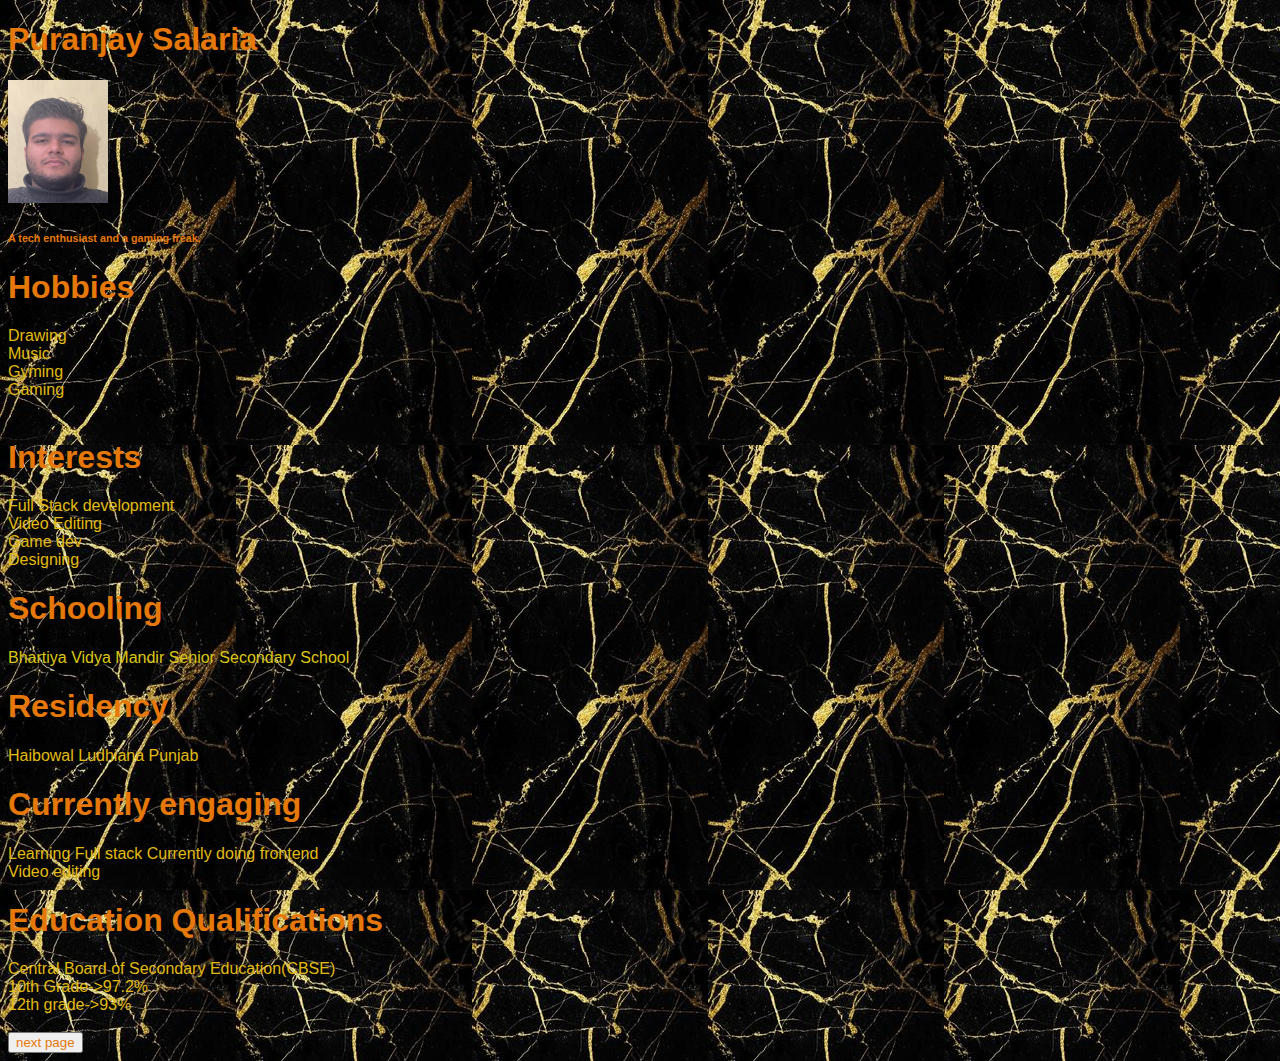
<file: index.html>
<!DOCTYPE html>
<html lang="en">

<head>
    <meta charset="UTF-8">
    <meta name="viewport" content="width=device-width, initial-scale=1.0">
    <title>Home page</title>
    <link rel="stylesheet" href="./style.css">
    
   
</head>

<body>
    <header>

        <div>
            <h1>Puranjay Salaria</h1>
        </div>

        <img src="GKGU8996.JPG" width="100
    " alt="puranjay Salaria">
        <h6>A tech enthusiast and a gaming freak.</h6>
    </header>

    <main>
       
           <h1>Hobbies</h1>
           <li>Drawing</li>
           <li>Music</li>
           <Li>Gyming</Li>
           <li>Gaming</li> 
        
        <br>

        
            <h1>Interests</h1>
            <li>Full Stack development</li>
            <li>Video Editing</li>
            <li>Game dev</li>
            <li>Designing</li>
        
        
           <h1>Schooling</h1>
           <span>Bhartiya Vidya Mandir Senior Secondary School</span>
        

        <h1>Residency</h1>
        <li>Haibowal Ludhiana Punjab</li> 

   

    <h1>Currently engaging</h1>
    <li>Learning Full stack Currently doing frontend</li>
    <li>Video editing</li>



<h1>Education Qualifications</h1>
<li>Central Board of Secondary Education(CBSE)</li>
<li>10th Grade->97.2%</li>
<li>12th grade->93%</li>

<br>
<a href="./project.html"><button>next page</button></a>









</body>

</html>
</file>
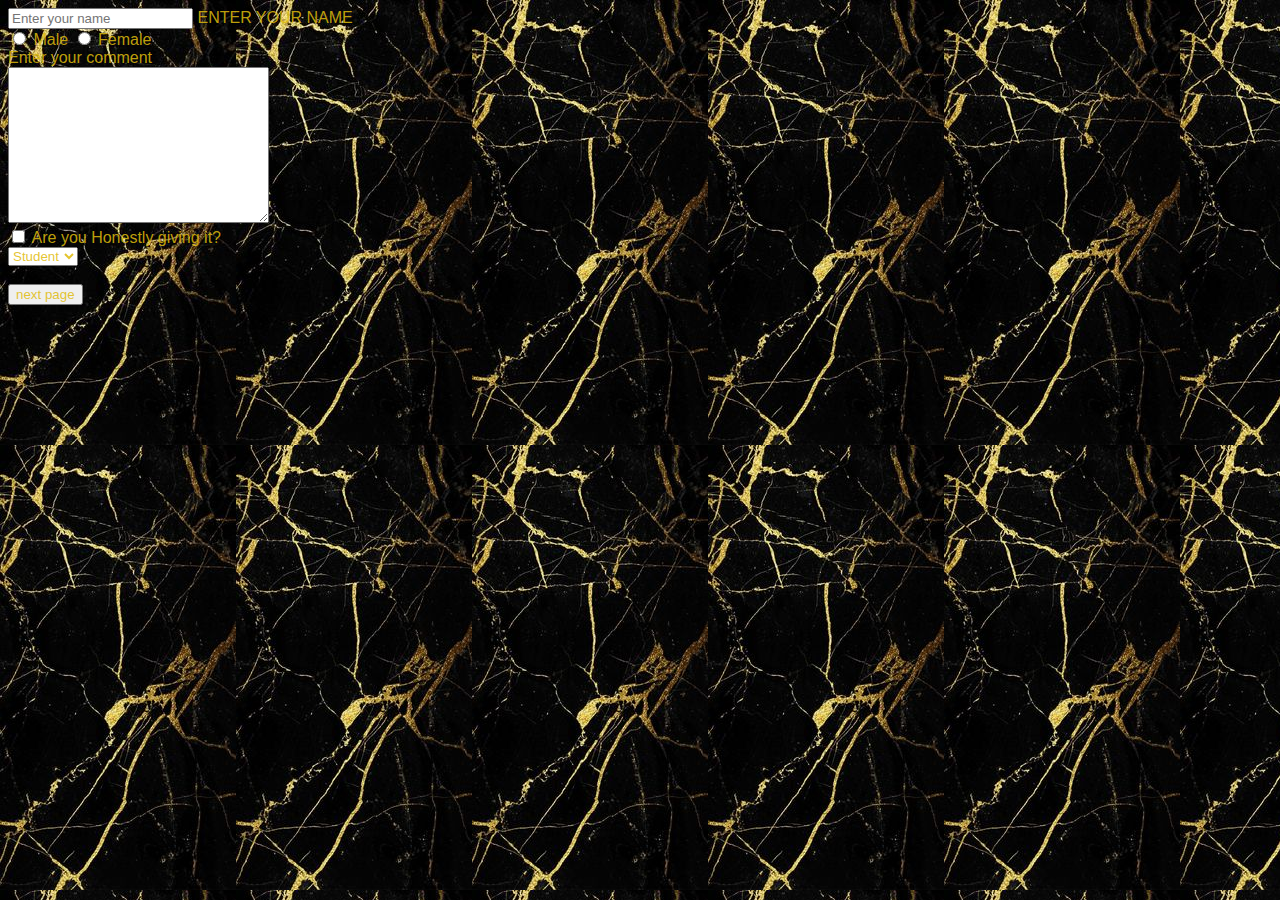
<file: feedback.html>
<!DOCTYPE html>
<html lang="en">
<head>
    <meta charset="UTF-8">
    <meta name="viewport" content="width=device-width, initial-scale=1.0">
    <title>Feedback</title>
    <link rel="stylesheet" href="stylee.css">
</head>
<body>
    <input type="username" name="username" id="username" placeholder="Enter your name">
    <label for="username">ENTER YOUR NAME</label>
    <br>

    

    <input type="radio" name="gender" id="Male" value="Male">
    <label for="Male">Male</label>

    <input type="radio" name="gender" id="Female" value="Male">
    <label for="Female">Female</label>
    <br>



    
    <label for="comment">Enter your comment</label>
    <br>
    <textarea name="comment" id="comment" cols="30" rows="10"></textarea>

<div>
    <input type="checkbox" name="Honest" id="Honest">
    <label for="Honest">Are you Honestly giving it?</label>
</div>

<div>
    <select name="Classification" id="">
        <option value="Student">Student</option>
        <option value="Teacher">Teacher</option>
    </select>
</div>

<br>
<a href="./thank.html"><button>next page</button></a>


</body>
</html>
</file>
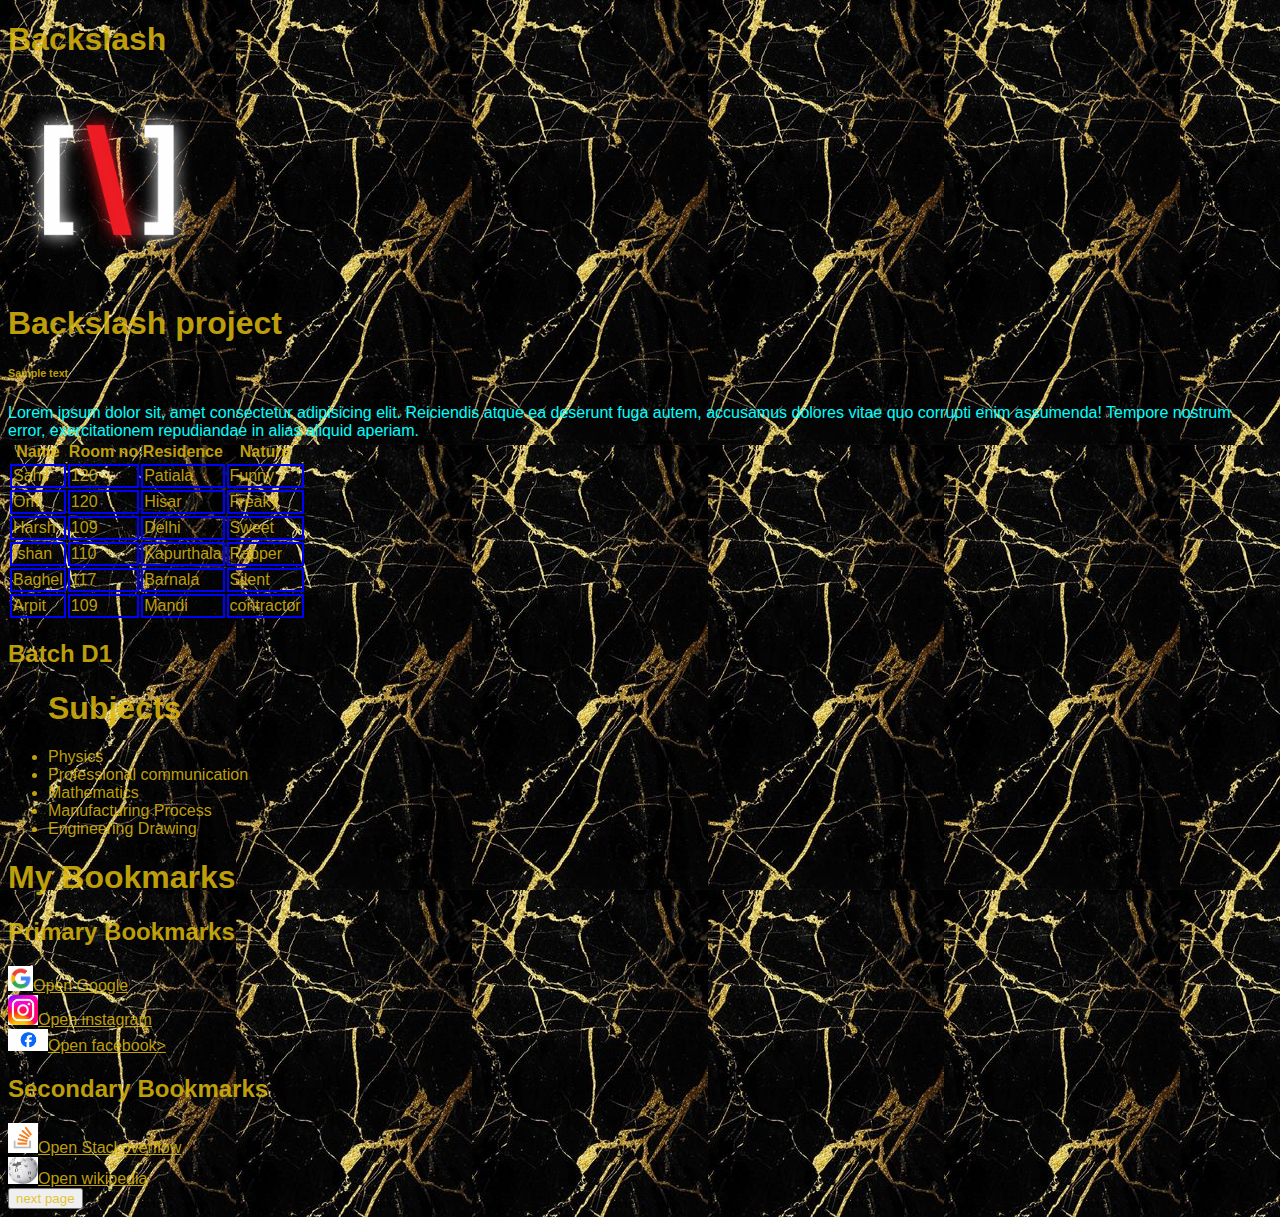
<file: project.html>
<!DOCTYPE html>
<html lang="en">

<head>
    <meta charset="UTF-8">
    <meta name="viewport" content="width=device-width, initial-scale=1.0">
    <title>Backslash project</title>
    <link rel="stylesheet" href="stylee.css">

</head>

<body>
    <header>
        <h1>Backslash</h1>
    </header>
    <img src="logo copy.png" width="200
        " alt="Backslash">
    <h1>Backslash project</h1>
    <h6>Sample text</h6>
    <span>Lorem ipsum dolor sit, amet consectetur adipisicing elit. Reiciendis atque ea deserunt fuga autem, accusamus
        dolores vitae quo corrupti enim assumenda! Tempore nostrum error, exercitationem repudiandae in alias aliquid
        aperiam.</span>
    <main>
        <table>
            <tr>
                <th>Name</th>
                <th>Room no</th>
                <th>Residence</th>
                <th>Nature</th>
            <tr>
                <td>Sahil</td>
                <td>120</td>
                <td>Patiala</td>
                <td>Funny</td>

            </tr>

            <tr>
                <td>Om</td>
                <td>120</td>
                <td>Hisar</td>
                <td>Freaky</td>

            </tr>

            <tr>
                <td>Harsh</td>
                <td>109</td>
                <td>Delhi</td>
                <td>Sweet</td>

            </tr>

            <tr>
                <td>Ishan</td>
                <td>110</td>
                <td>Kapurthala</td>
                <td>Rapper</td>

            </tr>

            <tr>
                <td>Baghel</td>
                <td>117</td>
                <td>Barnala</td>
                <td>Silent</td>

            </tr>

            <tr>
                <td>Arpit</td>
                <td>109</td>
                <td>Mandi</td>
                <td>contractor</td>

            </tr>

            </tr>
        </table>

        <h2>Batch D1</h2>

        <ul>
            <h1>Subjects</h1>
            <li>Physics</li>
            <li>Professional communication</li>
            <li>Mathematics</li>
            <li>Manufacturing Process</li>
            <li>Engineering Drawing</li>

        </ul>





    </main>

    <h1>My Bookmarks</h1>
    <h2>Primary Bookmarks</h2>
    <a target="_blank" href="https://www.google.com"><img src="download.png" width="25" alt="">Open Google</a>
<br>
    <a target="_blank" href="https://www.instagram.com"><img src="ins.jpeg" width="30" alt="">Open instagram</a>
<br>
    <a target="_blank" href="https://www.facebook.com"><img src="download (1).png" width="40" alt="">Open facebook></a>

    <h2>Secondary Bookmarks</h2>
    <a target="_blank" href="https://www.Stackoverflow.com"><img src="download (2).png" width="30" alt="">Open Stackoverflow</a>
<br>
    <a target="_blank" href="https://www.wikipedia"><img src="download.jpeg" width="30" alt="">Open wikipedia</a>


<br>
<a href="feedback.html"><button>next page</button></a>



</body>

</html>
</file>
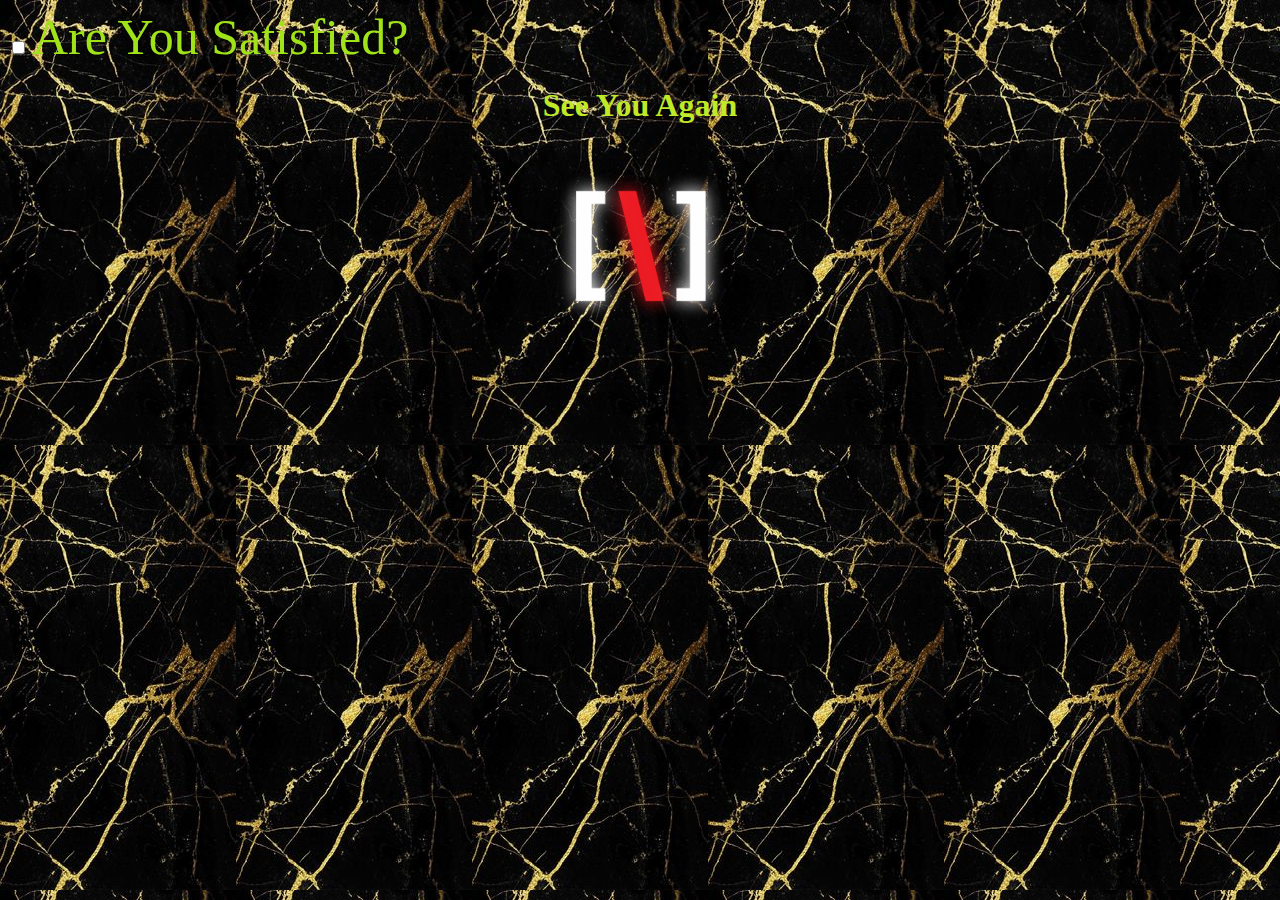
<file: thank.html>
<!DOCTYPE html>
<html lang="en">
<head>
    <meta charset="UTF-8">
    <meta name="viewport" content="width=device-width, initial-scale=1.0">
    <title>Response</title>
    <link rel="stylesheet" href="styleee.css">
</head>
<body>
    <input type="checkbox" name="Response" id="Response">
    <label for="Response">Are You Satisfied?</label>


    <h1>See You Again</h1>

    <div>
        <img src="logo copy.png" width="200px" height="200px" alt="">
    </div>

</body>
</html>
</file>
<file: style.css>
body{
   background-image: url(./wallpaper.jpg);
}

*{
font-family: 'Gill Sans', 'Gill Sans MT', Calibri, 'Trebuchet MS', sans-serif;
    color: rgb(230, 120, 10);
}

span{
    color: rgb(219, 199, 21);
}

li{
    color: rgb(225, 187, 18);
}
</file>
<file: stylee.css>
body{
    background-image: url(./wallpaper.jpg);
}

*{
    font-family: 'Segoe UI', Tahoma, Geneva, Verdana, sans-serif;
    color: rgba(223, 187, 12, 0.861);
}

td{
    border: 2px solid blue;
}

span{
    color: aqua;
}
</file>
<file: styleee.css>
body{
    background-image: url(./wallpaper.jpg);
}

label{
    color: rgb(159, 227, 24);
    font-size: 50px;
}
h1{
    text-align: center;
    color: rgb(192, 234, 39);
}
div{
    text-align: center;
}
</file>
